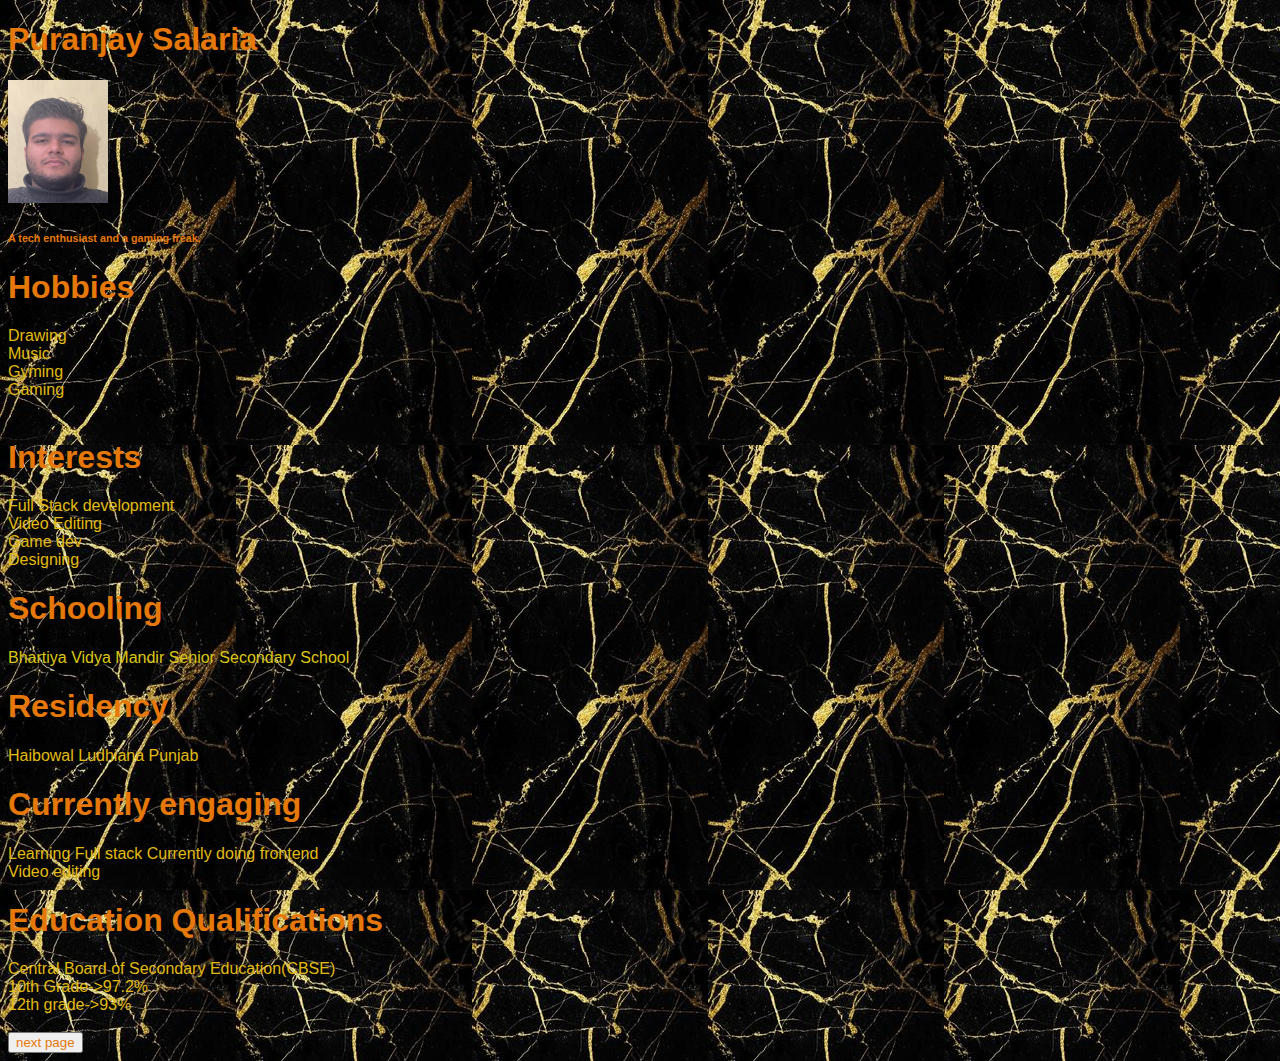
<file: index.html>
<!DOCTYPE html>
<html lang="en">

<head>
    <meta charset="UTF-8">
    <meta name="viewport" content="width=device-width, initial-scale=1.0">
    <title>Home page</title>
    <link rel="stylesheet" href="./style.css">
    
   
</head>

<body>
    <header>

        <div>
            <h1>Puranjay Salaria</h1>
        </div>

        <img src="GKGU8996.JPG" width="100
    " alt="puranjay Salaria">
        <h6>A tech enthusiast and a gaming freak.</h6>
    </header>

    <main>
       
           <h1>Hobbies</h1>
           <li>Drawing</li>
           <li>Music</li>
           <Li>Gyming</Li>
           <li>Gaming</li> 
        
        <br>

        
            <h1>Interests</h1>
            <li>Full Stack development</li>
            <li>Video Editing</li>
            <li>Game dev</li>
            <li>Designing</li>
        
        
           <h1>Schooling</h1>
           <span>Bhartiya Vidya Mandir Senior Secondary School</span>
        

        <h1>Residency</h1>
        <li>Haibowal Ludhiana Punjab</li> 

   

    <h1>Currently engaging</h1>
    <li>Learning Full stack Currently doing frontend</li>
    <li>Video editing</li>



<h1>Education Qualifications</h1>
<li>Central Board of Secondary Education(CBSE)</li>
<li>10th Grade->97.2%</li>
<li>12th grade->93%</li>

<br>
<a href="./project.html"><button>next page</button></a>









</body>

</html>
</file>
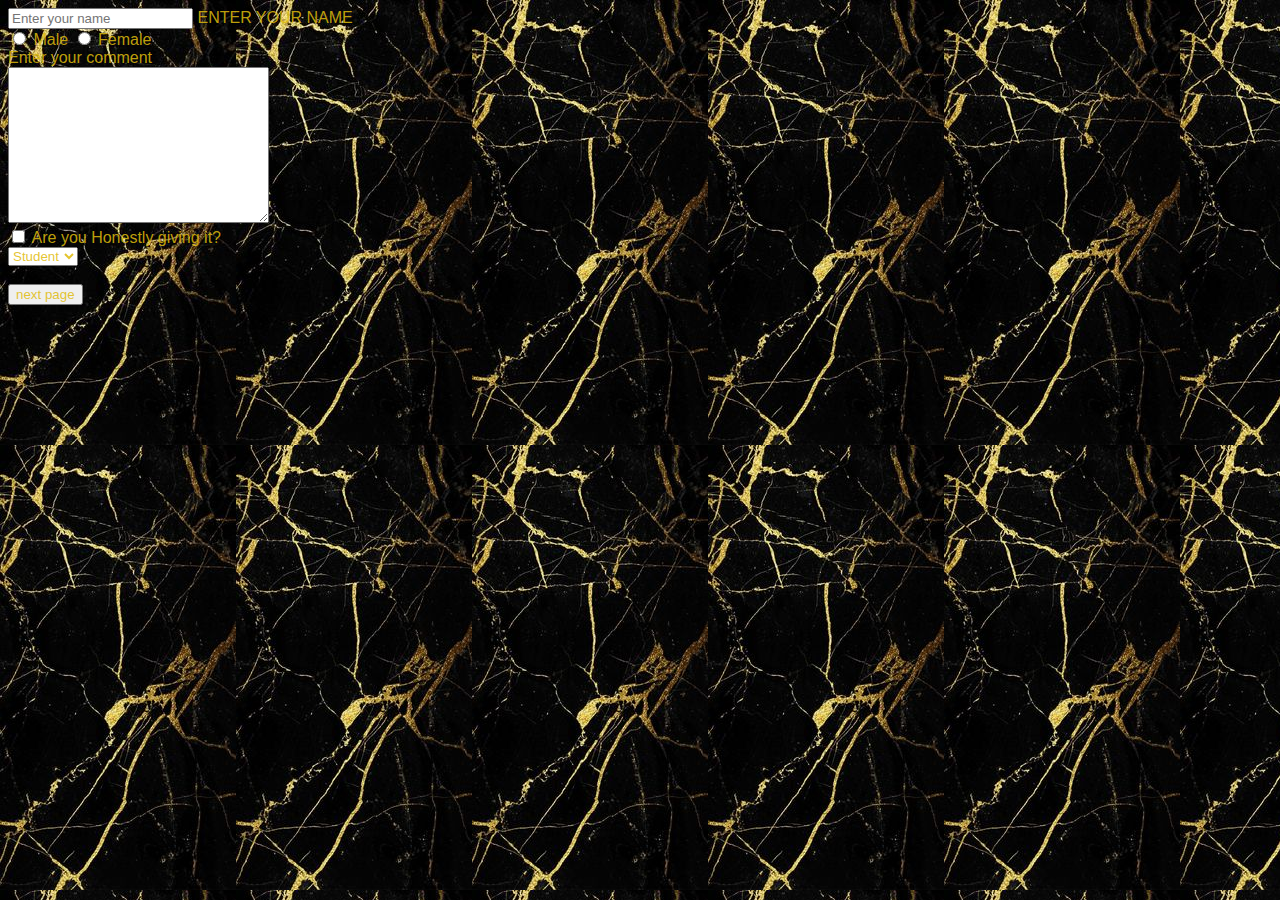
<file: feedback.html>
<!DOCTYPE html>
<html lang="en">
<head>
    <meta charset="UTF-8">
    <meta name="viewport" content="width=device-width, initial-scale=1.0">
    <title>Feedback</title>
    <link rel="stylesheet" href="stylee.css">
</head>
<body>
    <input type="username" name="username" id="username" placeholder="Enter your name">
    <label for="username">ENTER YOUR NAME</label>
    <br>

    

    <input type="radio" name="gender" id="Male" value="Male">
    <label for="Male">Male</label>

    <input type="radio" name="gender" id="Female" value="Male">
    <label for="Female">Female</label>
    <br>



    
    <label for="comment">Enter your comment</label>
    <br>
    <textarea name="comment" id="comment" cols="30" rows="10"></textarea>

<div>
    <input type="checkbox" name="Honest" id="Honest">
    <label for="Honest">Are you Honestly giving it?</label>
</div>

<div>
    <select name="Classification" id="">
        <option value="Student">Student</option>
        <option value="Teacher">Teacher</option>
    </select>
</div>

<br>
<a href="./thank.html"><button>next page</button></a>


</body>
</html>
</file>
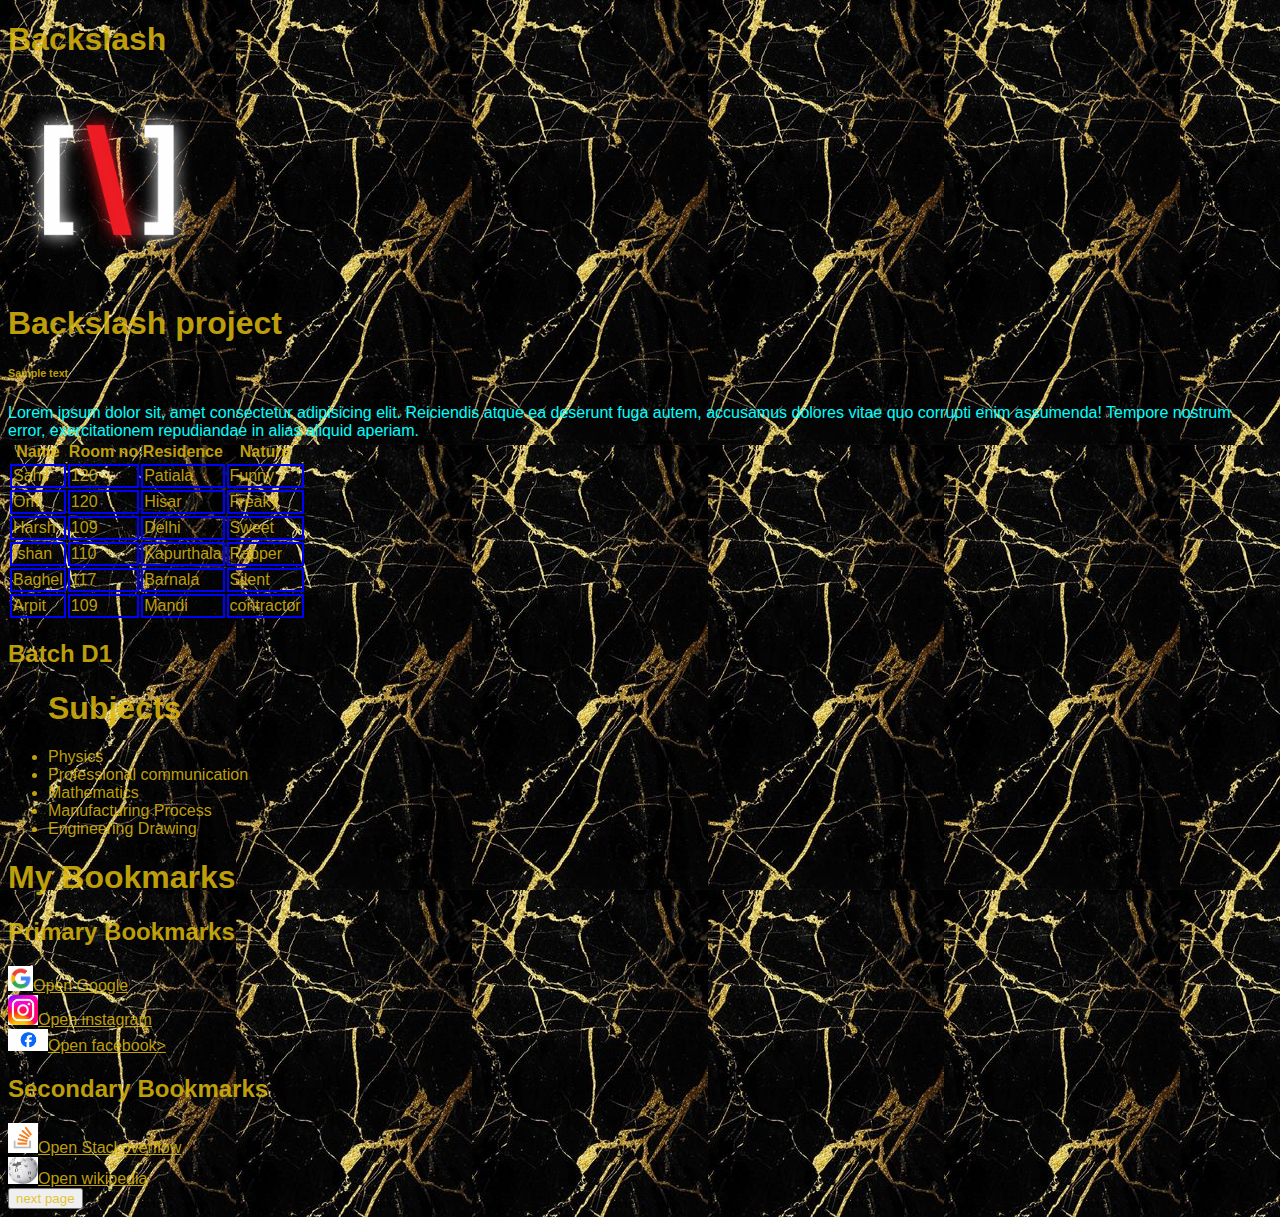
<file: project.html>
<!DOCTYPE html>
<html lang="en">

<head>
    <meta charset="UTF-8">
    <meta name="viewport" content="width=device-width, initial-scale=1.0">
    <title>Backslash project</title>
    <link rel="stylesheet" href="stylee.css">

</head>

<body>
    <header>
        <h1>Backslash</h1>
    </header>
    <img src="logo copy.png" width="200
        " alt="Backslash">
    <h1>Backslash project</h1>
    <h6>Sample text</h6>
    <span>Lorem ipsum dolor sit, amet consectetur adipisicing elit. Reiciendis atque ea deserunt fuga autem, accusamus
        dolores vitae quo corrupti enim assumenda! Tempore nostrum error, exercitationem repudiandae in alias aliquid
        aperiam.</span>
    <main>
        <table>
            <tr>
                <th>Name</th>
                <th>Room no</th>
                <th>Residence</th>
                <th>Nature</th>
            <tr>
                <td>Sahil</td>
                <td>120</td>
                <td>Patiala</td>
                <td>Funny</td>

            </tr>

            <tr>
                <td>Om</td>
                <td>120</td>
                <td>Hisar</td>
                <td>Freaky</td>

            </tr>

            <tr>
                <td>Harsh</td>
                <td>109</td>
                <td>Delhi</td>
                <td>Sweet</td>

            </tr>

            <tr>
                <td>Ishan</td>
                <td>110</td>
                <td>Kapurthala</td>
                <td>Rapper</td>

            </tr>

            <tr>
                <td>Baghel</td>
                <td>117</td>
                <td>Barnala</td>
                <td>Silent</td>

            </tr>

            <tr>
                <td>Arpit</td>
                <td>109</td>
                <td>Mandi</td>
                <td>contractor</td>

            </tr>

            </tr>
        </table>

        <h2>Batch D1</h2>

        <ul>
            <h1>Subjects</h1>
            <li>Physics</li>
            <li>Professional communication</li>
            <li>Mathematics</li>
            <li>Manufacturing Process</li>
            <li>Engineering Drawing</li>

        </ul>





    </main>

    <h1>My Bookmarks</h1>
    <h2>Primary Bookmarks</h2>
    <a target="_blank" href="https://www.google.com"><img src="download.png" width="25" alt="">Open Google</a>
<br>
    <a target="_blank" href="https://www.instagram.com"><img src="ins.jpeg" width="30" alt="">Open instagram</a>
<br>
    <a target="_blank" href="https://www.facebook.com"><img src="download (1).png" width="40" alt="">Open facebook></a>

    <h2>Secondary Bookmarks</h2>
    <a target="_blank" href="https://www.Stackoverflow.com"><img src="download (2).png" width="30" alt="">Open Stackoverflow</a>
<br>
    <a target="_blank" href="https://www.wikipedia"><img src="download.jpeg" width="30" alt="">Open wikipedia</a>


<br>
<a href="feedback.html"><button>next page</button></a>



</body>

</html>
</file>
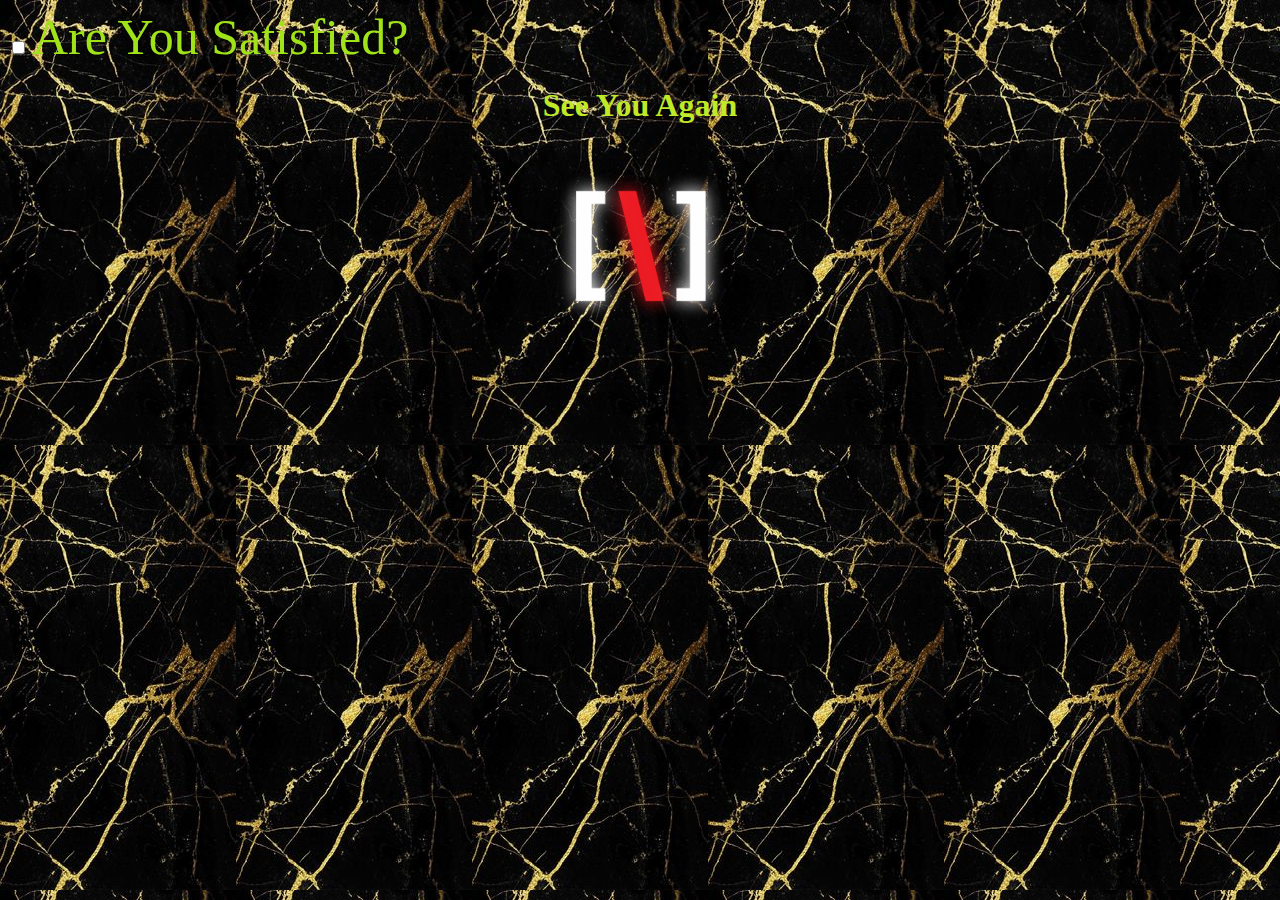
<file: thank.html>
<!DOCTYPE html>
<html lang="en">
<head>
    <meta charset="UTF-8">
    <meta name="viewport" content="width=device-width, initial-scale=1.0">
    <title>Response</title>
    <link rel="stylesheet" href="styleee.css">
</head>
<body>
    <input type="checkbox" name="Response" id="Response">
    <label for="Response">Are You Satisfied?</label>


    <h1>See You Again</h1>

    <div>
        <img src="logo copy.png" width="200px" height="200px" alt="">
    </div>

</body>
</html>
</file>
<file: style.css>
body{
   background-image: url(./wallpaper.jpg);
}

*{
font-family: 'Gill Sans', 'Gill Sans MT', Calibri, 'Trebuchet MS', sans-serif;
    color: rgb(230, 120, 10);
}

span{
    color: rgb(219, 199, 21);
}

li{
    color: rgb(225, 187, 18);
}
</file>
<file: stylee.css>
body{
    background-image: url(./wallpaper.jpg);
}

*{
    font-family: 'Segoe UI', Tahoma, Geneva, Verdana, sans-serif;
    color: rgba(223, 187, 12, 0.861);
}

td{
    border: 2px solid blue;
}

span{
    color: aqua;
}
</file>
<file: styleee.css>
body{
    background-image: url(./wallpaper.jpg);
}

label{
    color: rgb(159, 227, 24);
    font-size: 50px;
}
h1{
    text-align: center;
    color: rgb(192, 234, 39);
}
div{
    text-align: center;
}
</file>
